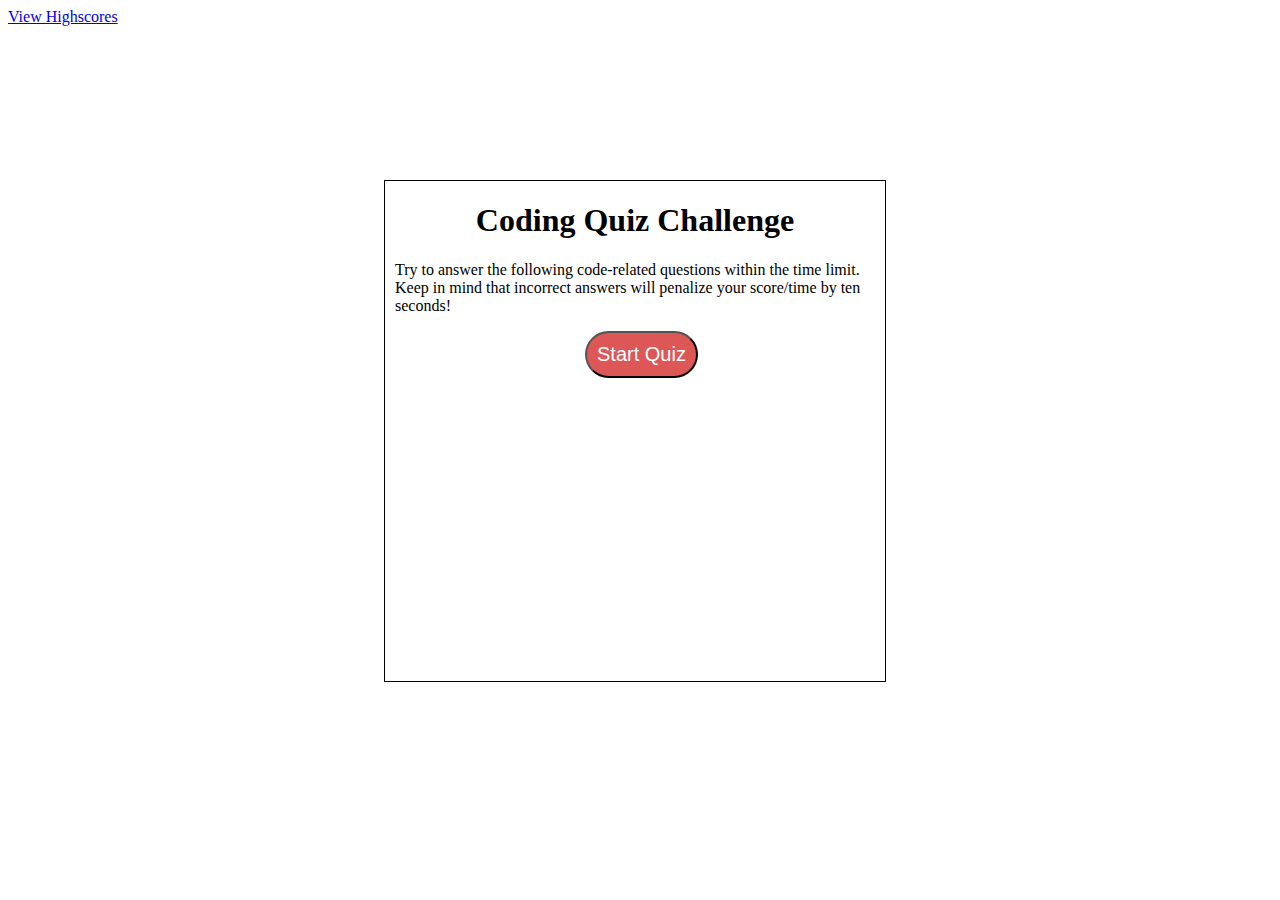
<file: index.html>
<!DOCTYPE html>
<html lang="en">

    <head>
        <meta charset="UTF-8">
        <meta name="viewport" content="width=device-width, initial-scale=1.0">
        <meta http-equiv="X-UA-Compatible" content="ie=edge">
        <link rel="stylesheet" type="text/css" href="./assets/css/style.css">
        <title>Code Quiz</title>
    </head>

    <body>
        <a href="./highscores.html" class="col-6" id="highsc">View Highscores</a>
        <div id="timedisp" class="hide">Time:</div>
        <div id="timelapse" class="hide"></div>
        <div id="wrapper">
            <div id="quiz-screen">
                <div id="questionsDiv">
                    <h1 id="h1">Coding Quiz Challenge</h1>
                </div>
                <p id="par" class="parag">Try to answer the following code-related questions within the time limit. Keep
                    in mind that incorrect answers will penalize your score/time by ten seconds!</p>
                <div id="qst" class="questions h5">Questions</div>

                <ul id="choices" class="choices"></ul>
                <button id="startbtn">Start Quiz</button>
            </div>
        </div>
        <div id="feedback"></div>
        </div>
        <button id="tryagainbtn" class="hide">Try Again</button>
        <div id="quizend">
            Your Score is <span id="scorespan"></span> Please enter your initial <input id="initialinput"
                class="ininput"></input>
            <button id="submitbtn" class="subbtn">Submit</button>
        </div>
        <script src="./assets/js/script.js"></script>
    </body>

</html>
</file>
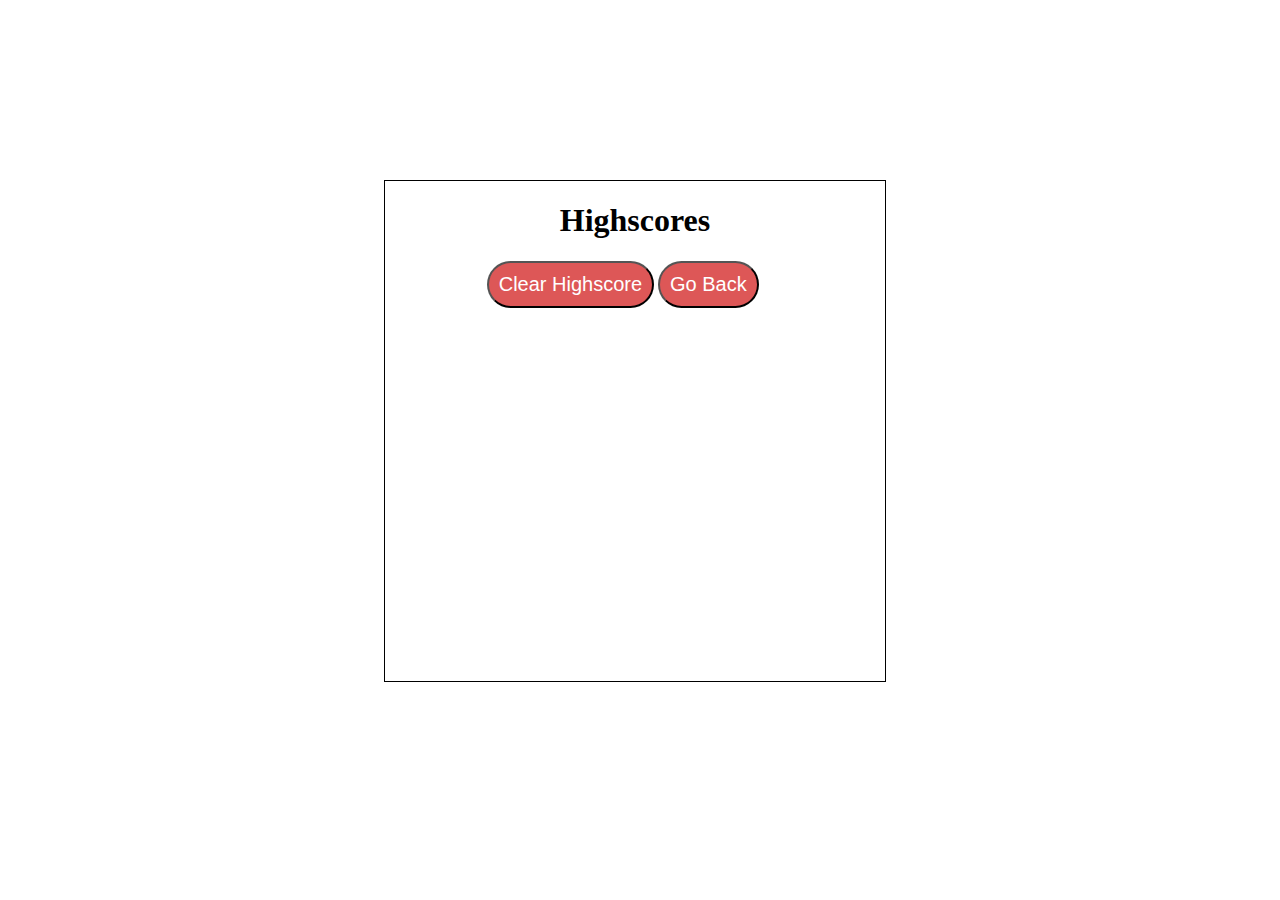
<file: highscores.html>
<!DOCTYPE html>
<html lang="en">

    <head>
        <meta charset="UTF-8">
        <meta name="viewport" content="width=device-width, initial-scale=1.0">
        <meta http-equiv="X-UA-Compatible" content="ie=edge">
        <link rel="stylesheet" type="text/css" href="./assets/css/style.css">
        <title>Highscores</title>

    </head>

    <body>
        <div id="wrapper">
            <div id="currentTime"></div>
            <div id="questionsDiv">
                <h1>Highscores</h1>
                <ul id="highScore"></ul>
                <button id="goBack">Go Back</button>
                <button id="clear" value="reset">Clear Highscore</button>
            </div>
        </div>
        <script src="./assets/js/highscores.js"></script>
    </body>

</html>
</file>
<file: assets/css/style.css>
:root {
    --primary-color: #dd5757;
}

#wrapper {
    position: absolute;
    left: 30%;
    top: 20%;
    width: 500px;
    height: 500px;
    border: 1px solid rgb(0, 0, 0);
}

#qst {
    display: none;

    text-decoration: underline;
}

#choices {
    display: none;
    justify-content: space-around;
}

#quizend {
    display: none;
    border: 1px black;
    width: 16%;
    position: relative;
    left: 635px;
}

.hide {
    display: none;
}

#timelapse {
    top: 74px;
    left: -693px;
    float: right;
    position: relative;
}

#scorespan {
    color: red;
    font-weight: bold;
}

/* #highsc {
    position: relative;
    top: 170px;
    left: 690px;
} */

.parag {
    margin-left: 10px;
}

.questions {
    text-align: center;
    padding: 0px;
    left: 0px;
    margin: 15px;
    position: relative;
    font-size: x-large;
    top: 20px;
}

#quizscreen {
    position: relative;
    top: 40px;
}

.choices {
    display: flex;
    justify-content: space-evenly;
    position: relative;
    max-width: 100%;
    top: 65px;
}

#h1 {
    left: 350px;
}

#timedisp {
    position: relative;
    left: 945px;
    top: 92px;
}

#startbtn {
    left: 200px;
    position: relative;
    top: 0px;
    font-size: xx-large;
    background-color: var(--primary-color);
    padding: 10px;
    font-size: 20px;
    color: white;
    width: auto;
    text-align: center;
    text-decoration: none;
}

#feedback {
    font-size: xx-large;
    top: 390px;
    display: flex;
    position: relative;
    left: 705px;
}

.ininput {
    width: 10%;
    position: relative;
    left: 30px;
}

#tryagainbtn {
    background-color: var(--primary-color);
    position: relative;
    top: 325px;
    left: 693px;
    color: white;
    font-size: x-large;
}

/* new css */

#startTime {
    background-color: var(--primary-color);
    margin-left: 33%;
    padding: 15px 32px;
    font-size: 20px;
    color: white;
}

#questionsDiv {
    margin: 20px;
}

#goBack {
    background-color: var(--primary-color);
    position: relative;
    padding: 10px;
    font-size: 20px;
    color: white;
    top: 30%;
    left: 55%;
    width: auto;
    text-align: center;
    text-decoration: none;
}

li {
    background-color: var(--primary-color);
    margin-top: 10px;
    padding: 5px 15px;
    width: 80%;
    font-size: 18px;
    color: white;
}

#clear {
    background-color: var(--primary-color);
    position: relative;
    padding: 10px;
    font-size: 20px;
    color: white;
    top: 30%;
    right: 5%;
    text-align: center;
}

button {
    border-radius: 100px;
}

textarea {
    width: 90%;
    margin: 20px;
}

#submitbtn {
    position: relative;
    right: -25px;
    background-color: var(--primary-color);
    padding: 10px;
    font-size: 20px;
    color: white;
    top: 4px;
    left: 30%;
    width: auto;
    text-align: center;
    text-decoration: none;
}

#Submit {
    background-color: var(--primary-color);
    margin-left: 33%;
    padding: 15px 32px;
    font-size: 20px;
    color: white;
}

label {
    margin-right: 10px;
}

input {
    margin-bottom: 20px;
    width: 50%;
    border: 1px solid lightgray;
}

h1 {
    text-align: center;
}

#createDiv {
    margin-top: 20px;
    border-top: 1px solid lightgray;
}

/* Start media queries */

/* A Media Query max-width: 786px */

@media screen and (max-width: 786px) {
    /* Resized content to fit 786px  */
    body {
        max-width: 786px;
    }
    /* Resized main-content to fit 786px  */
    #wrapper {
        position: absolute;
        left: 20%;
    }
    a {
        margin-left: 20%;
    }
    #goBack {
        position: relative;
        left: 55%;
    }
    #clear {
        position: relative;
        right: 5%;
    }
}

/* A Media Query max-width: 640px */

@media screen and (max-width: 640px) {
    /* Resized content to fit 640px  */
    body {
        min-width: 640px;
    }
    /* Resized main-content to fit 640px  */
    #wrapper {
        position: absolute;
        left: 10%;
    }
    a {
        margin-left: 10%;
    }
}
</file>
